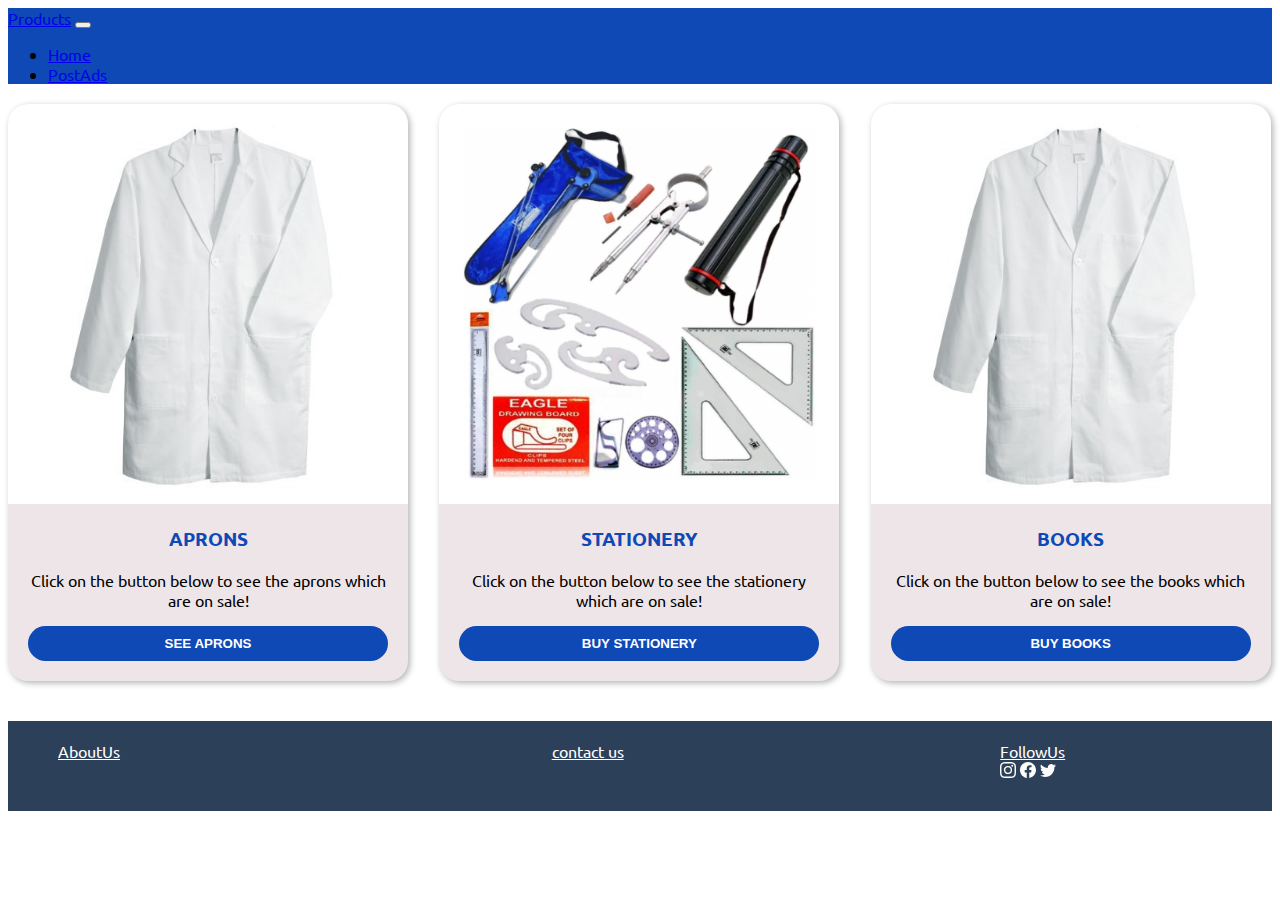
<file: showproducts.html>
<!DOCTYPE html>
<html lang="en" dir="ltr">
  <head>
    <link href="https://cdn.jsdelivr.net/npm/bootstrap@5.0.0-beta3/dist/css/bootstrap.min.css" rel="stylesheet" integrity="sha384-eOJMYsd53ii+scO/bJGFsiCZc+5NDVN2yr8+0RDqr0Ql0h+rP48ckxlpbzKgwra6" crossorigin="anonymous">
    <script src="https://cdn.jsdelivr.net/npm/bootstrap@5.0.0-beta3/dist/js/bootstrap.bundle.min.js" integrity="sha384-JEW9xMcG8R+pH31jmWH6WWP0WintQrMb4s7ZOdauHnUtxwoG2vI5DkLtS3qm9Ekf" crossorigin="anonymous"></script>
    <link href="https://fonts.googleapis.com/css?family=Ubuntu" rel="stylesheet">
    <link rel="stylesheet" href="showproduct.css">
    <meta charset="utf-8">
    <title></title>
  </head>
  <body>
    <nav class="navbar navbar-expand-lg navbar-dark" style="background-color:#0e49b5">
      <div class="container-fluid">
        <a class="navbar-brand" href="#">Products</a>
        <button class="navbar-toggler" type="button" data-bs-toggle="collapse" data-bs-target="#navbarSupportedContent" aria-controls="navbarSupportedContent" aria-expanded="false" aria-label="Toggle navigation">
          <span class="navbar-toggler-icon"></span>
        </button>
        <div class="collapse navbar-collapse" id="navbarSupportedContent">
          <ul class="navbar-nav me-auto mb-2 mb-lg-0">
            <li class="nav-item">
              <a class="nav-link active" aria-current="page" href="index.html">Home</a>
            </li>
            <li class="nav-item">
              <a class="nav-link active" aria-current="page" href="login-user.php">PostAds</a>
            </li>
          </ul>
        </div>
      </div>
    </nav>
    <div class="container">
      <main class="grid">
        <article>
          <img src="apron.jpg" alt="apron" width=100%/>
          <div class="text">
            <h3>Aprons</h3>
            <p>
              Click on the button below to see the aprons which are on sale!
            </p>
            <button>See Aprons</button>
          </div>
        </article>

        <article>
          <img src="stationery.jpg" alt="stationery" width="100%" />
          <div class="text">
            <h3>Stationery</h3>
            <p>
              Click on the button below to see the stationery which are on sale!
            </p>
            <button>Buy stationery</button>
          </div>
        </article>

        <article>
          <img src="apron.jpg" alt="books" width=100%/>
          <div class="text">
            <h3>Books</h3>
            <p>
              Click on the button below to see the books which are on sale!
            </p>
            <button>Buy Books</button>
          </div>
        </article>
      </main>
    </div>
    <div class="bottom">
      <div class="col1"><a class="Link"href="">AboutUs</a>
      </div>
      <div class="col2"> <a class="Link"href="mailto:studentmarket.sp@gmail.com">contact us</a></div>
      <div class="col3"><u>FollowUs</u>
        <div class="">
          <svg xmlns="http://www.w3.org/2000/svg" width="16" height="16" fill="currentColor" class="bi bi-instagram" viewBox="0 0 16 16" >
            <a href="https://www.instagram.com">
              <path d="M8 0C5.829 0 5.556.01 4.703.048 3.85.088 3.269.222 2.76.42a3.917 3.917 0 0 0-1.417.923A3.927 3.927 0 0 0 .42 2.76C.222 3.268.087 3.85.048 4.7.01 5.555 0 5.827 0 8.001c0 2.172.01 2.444.048 3.297.04.852.174 1.433.372 1.942.205.526.478.972.923 1.417.444.445.89.719 1.416.923.51.198 1.09.333 1.942.372C5.555 15.99 5.827 16 8 16s2.444-.01 3.298-.048c.851-.04 1.434-.174 1.943-.372a3.916 3.916 0 0 0 1.416-.923c.445-.445.718-.891.923-1.417.197-.509.332-1.09.372-1.942C15.99 10.445 16 10.173 16 8s-.01-2.445-.048-3.299c-.04-.851-.175-1.433-.372-1.941a3.926 3.926 0 0 0-.923-1.417A3.911 3.911 0 0 0 13.24.42c-.51-.198-1.092-.333-1.943-.372C10.443.01 10.172 0 7.998 0h.003zm-.717 1.442h.718c2.136 0 2.389.007 3.232.046.78.035 1.204.166 1.486.275.373.145.64.319.92.599.28.28.453.546.598.92.11.281.24.705.275 1.485.039.843.047 1.096.047 3.231s-.008 2.389-.047 3.232c-.035.78-.166 1.203-.275 1.485a2.47 2.47 0 0 1-.599.919c-.28.28-.546.453-.92.598-.28.11-.704.24-1.485.276-.843.038-1.096.047-3.232.047s-2.39-.009-3.233-.047c-.78-.036-1.203-.166-1.485-.276a2.478 2.478 0 0 1-.92-.598 2.48 2.48 0 0 1-.6-.92c-.109-.281-.24-.705-.275-1.485-.038-.843-.046-1.096-.046-3.233 0-2.136.008-2.388.046-3.231.036-.78.166-1.204.276-1.486.145-.373.319-.64.599-.92.28-.28.546-.453.92-.598.282-.11.705-.24 1.485-.276.738-.034 1.024-.044 2.515-.045v.002zm4.988 1.328a.96.96 0 1 0 0 1.92.96.96 0 0 0 0-1.92zm-4.27 1.122a4.109 4.109 0 1 0 0 8.217 4.109 4.109 0 0 0 0-8.217zm0 1.441a2.667 2.667 0 1 1 0 5.334 2.667 2.667 0 0 1 0-5.334z"/>
            </a>
          </svg>
          <svg xmlns="http://www.w3.org/2000/svg" width="16" height="16" fill="currentColor" class="bi bi-facebook" viewBox="0 0 16 16" >
            <a href="https://www.facebook.com">
              <path d="M16 8.049c0-4.446-3.582-8.05-8-8.05C3.58 0-.002 3.603-.002 8.05c0 4.017 2.926 7.347 6.75 7.951v-5.625h-2.03V8.05H6.75V6.275c0-2.017 1.195-3.131 3.022-3.131.876 0 1.791.157 1.791.157v1.98h-1.009c-.993 0-1.303.621-1.303 1.258v1.51h2.218l-.354 2.326H9.25V16c3.824-.604 6.75-3.934 6.75-7.951z"/>
            </a>
          </svg>
          <svg xmlns="http://www.w3.org/2000/svg" width="16" height="16" fill="currentColor" class="bi bi-twitter" viewBox="0 0 16 16">
            <a href="https://www.twitter.com">
              <path d="M5.026 15c6.038 0 9.341-5.003 9.341-9.334 0-.14 0-.282-.006-.422A6.685 6.685 0 0 0 16 3.542a6.658 6.658 0 0 1-1.889.518 3.301 3.301 0 0 0 1.447-1.817 6.533 6.533 0 0 1-2.087.793A3.286 3.286 0 0 0 7.875 6.03a9.325 9.325 0 0 1-6.767-3.429 3.289 3.289 0 0 0 1.018 4.382A3.323 3.323 0 0 1 .64 6.575v.045a3.288 3.288 0 0 0 2.632 3.218 3.203 3.203 0 0 1-.865.115 3.23 3.23 0 0 1-.614-.057 3.283 3.283 0 0 0 3.067 2.277A6.588 6.588 0 0 1 .78 13.58a6.32 6.32 0 0 1-.78-.045A9.344 9.344 0 0 0 5.026 15z"/>
            </a>
          </svg>

        </div>
  </body>
</html>
</file>
<file: showproduct.css>
body{
  background-color: #ffffff;
  font-family: 'Ubuntu', sans-serif;
}
.grid{
  margin-top: 20px;
  margin-bottom: 40px;
  display: grid;
  grid-template-columns: repeat(3,1fr);
  grid-gap: 30px;
  align-items: center;
}
.grid >article{
  background: #eee5e9;
  border: none;
  box-shadow: 2px 2px 6px 0px rgba(0,0,0,0.3);
  border-radius: 20px;
  text-align: center;
  width: 400px;
  transition: transform .3s;
}
.grid >article:hover{
  transform: translateY(5px);
  box-shadow: 2px 2px 26px 0px rgba(0,0,0,0.3);
}
.grid > article img{
  width: 100%;
  border-top-left-radius: 20px;
  border-top-right-radius: 20px;
}
.text{
  padding: 0 20px 20px;
}
.text h3{
  text-transform: uppercase;
  color: #0e49b5;
}
.text button{
  background: #0e49b5;
  border-radius: 20px;
  border: none;
  color: #ffffff;
  padding: 10px;
  width: 100%;
  font-weight: 600;
  text-transform: uppercase;
  cursor: pointer;
}
@media (max-width:768px){
  .grid{
    grid-template-columns: repeat(2, 1fr);
  }
  .grid>article{
    text-align: center;
    width:250px;
    margin-left: auto;
    margin-right: auto;
  }
}
@media (max-width:500px){
  .grid{
    grid-template-columns: repeat(1, 1fr);
  }
  .grid>article{
    text-align: center;
    width:400px;
    height: 100px;
    margin-left: auto;
    margin-right: auto;
  }
}
.bottom{
  display: grid;
  background-color: #2d4059;
  grid-template-columns: 2fr 1.65fr 1fr;
  padding-top: 20px;
  color: #fdfdfd;
  padding-bottom: 30px;

}
.Link{
  color:#ffffff;
}
.col1
{
  padding-left: 50px;
}
</file>
